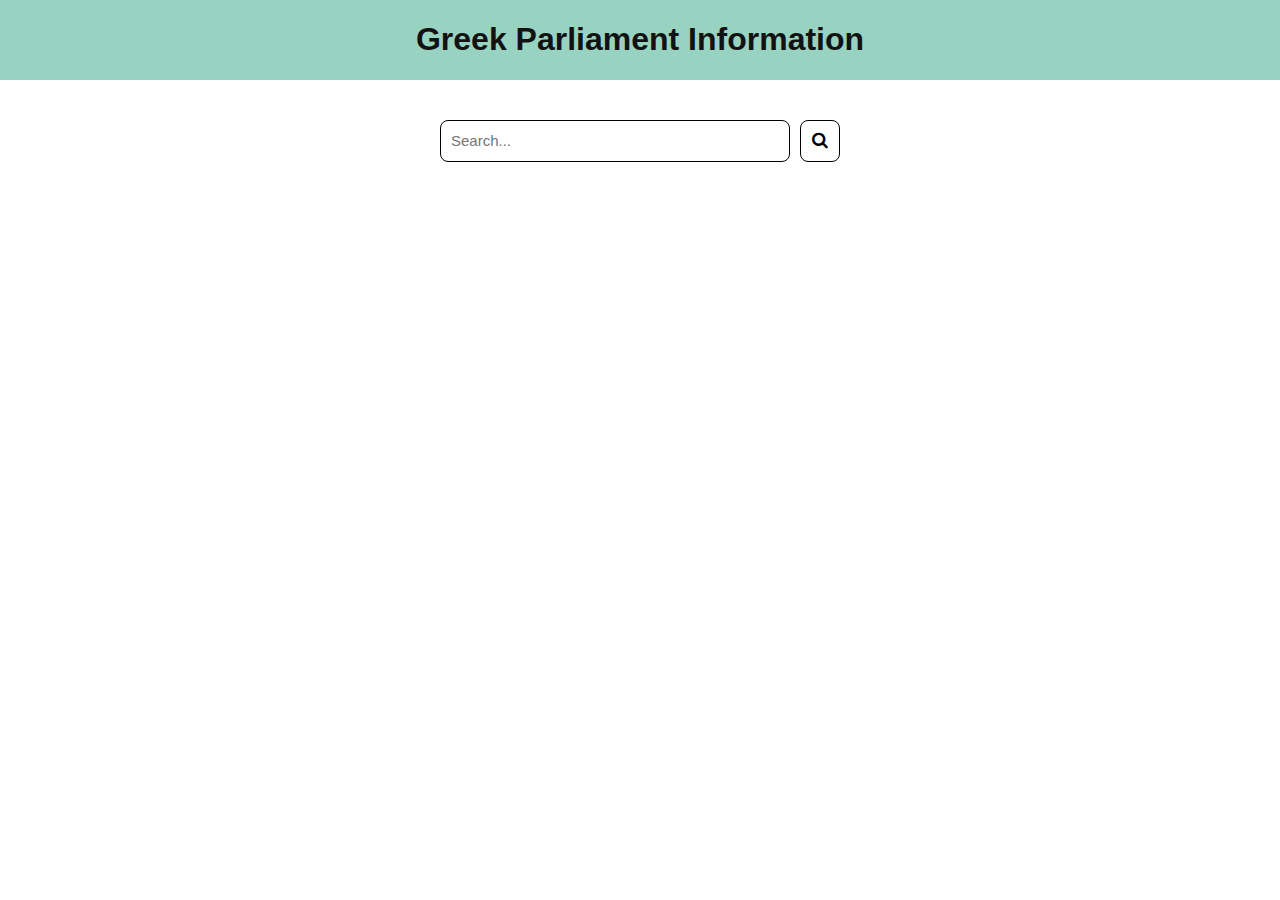
<file: WebPage/index.html>
<!DOCTYPE html>
<html lang="en">
<head>
    <meta charset="UTF-8">
    <meta name="viewport" content="width=device-width initial-scale=1">
    <title>Information Retrieval</title>
    <link rel="stylesheet" href="style.css">
    <link rel="stylesheet" href="https://cdnjs.cloudflare.com/ajax/libs/font-awesome/4.7.0/css/font-awesome.min.css">
</head>
<body>
    <header>
        <div class="headerText">
            <h1>Greek Parliament Information</h1>
        </div>
    </header>
    <div class="searchBar">
        <input type="search" placeholder="Search...">
        <button type="submit"><i class="fa fa-search"></i></button>
    </div>
    <div class="groupResults">

    </div>
</body>
</html>
</file>
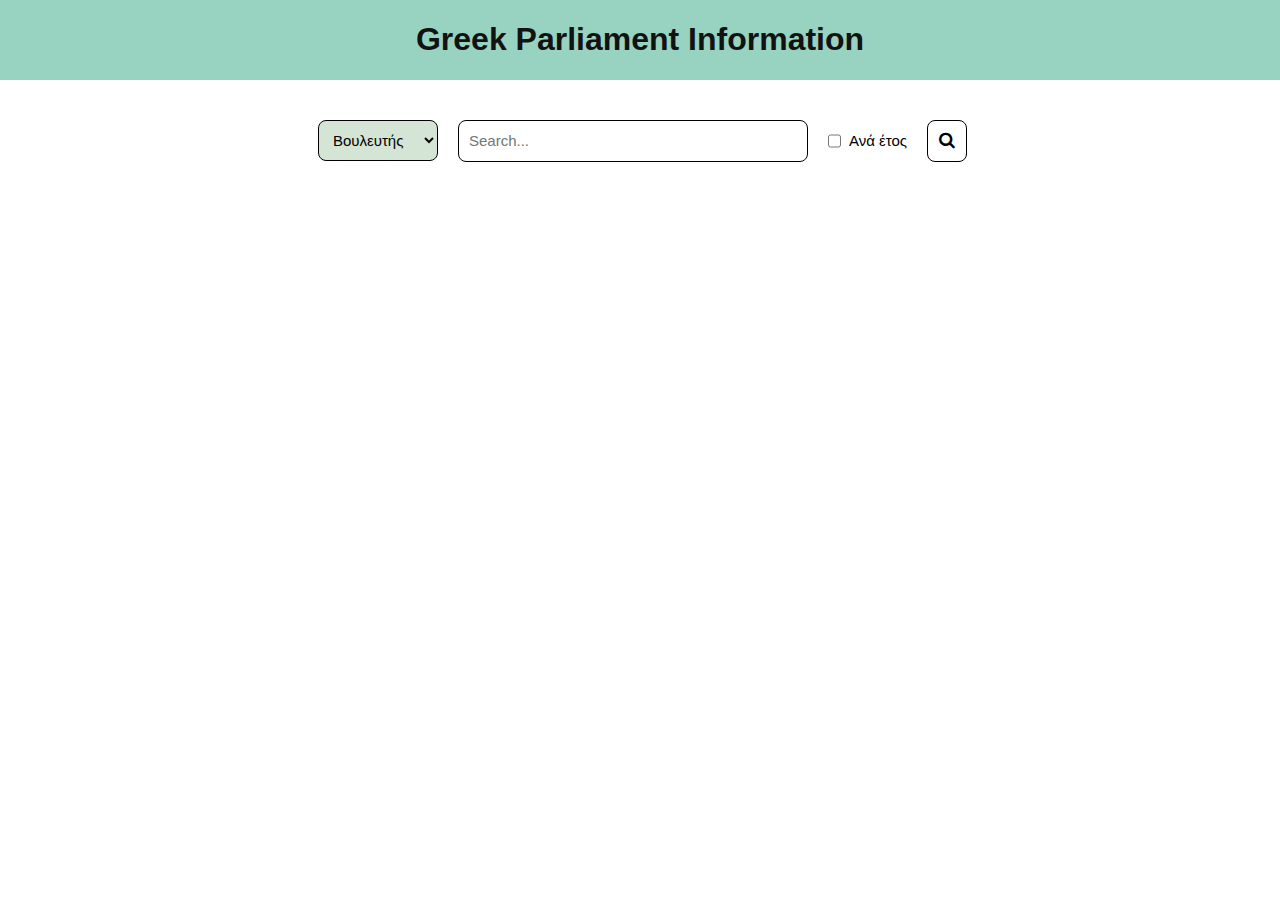
<file: templates/index2.html>
<!DOCTYPE html>
<html lang="en">
<head>
    <meta charset="UTF-8">
    <meta name="viewport" content="width=device-width initial-scale=1">
    <title>Information Retrieval</title>
    <link rel="stylesheet" href="\static\style2.css">
  <link rel="stylesheet" href="https://cdnjs.cloudflare.com/ajax/libs/font-awesome/4.7.0/css/font-awesome.min.css">
</head>
<body>
    <header>
      <div class="headerText">
        <h1>Greek Parliament Information</h1>
      </div>
    </header>
    <div class="searchBar">
        <label>
            <select id="typeSelect">
                <option value="member">Βουλευτής</option>
                <option value="party">Κόμμα</option>
            </select>
        </label>
        <input type="search" id="search" placeholder="Search...">
        <input type="checkbox" id="checkBox">
        <label for="checkBox">Ανά έτος</label>
        <button type="submit" id="submit"><i class="fa fa-search"></i></button>
    </div>
    <div class="groupResults">

    </div>

</body>
</html>
</file>
<file: WebPage/style.css>
html, body {
    margin: 0;
    height: 100vh;
    font-family: 'Roboto', sans-serif;
}

body {
    display: flex;
    flex-direction: column;
}

header {
    display: flex;
    background-color: #98D2C0;
    justify-content: center;
}

h1 {
    text-align: center;
    color: #121212;
}

.searchBar {
    display: flex;
    justify-content: center;
    margin: 20px;
    padding: 20px;
}

input {
    font-size: 15px;
    width: 350px;
    padding: 10px;
    border-radius: 8px;
    border: 1px solid black;
}

button {
    margin-left: 10px;
    font-size: 17px;
    padding: 10px;
    border-radius: 8px;
    border: 1px solid black;
    background-color: white;
    width: 40px;
    cursor: pointer;
}

button:hover {
    background-color: #07051a;
    color: white;
}
</file>
